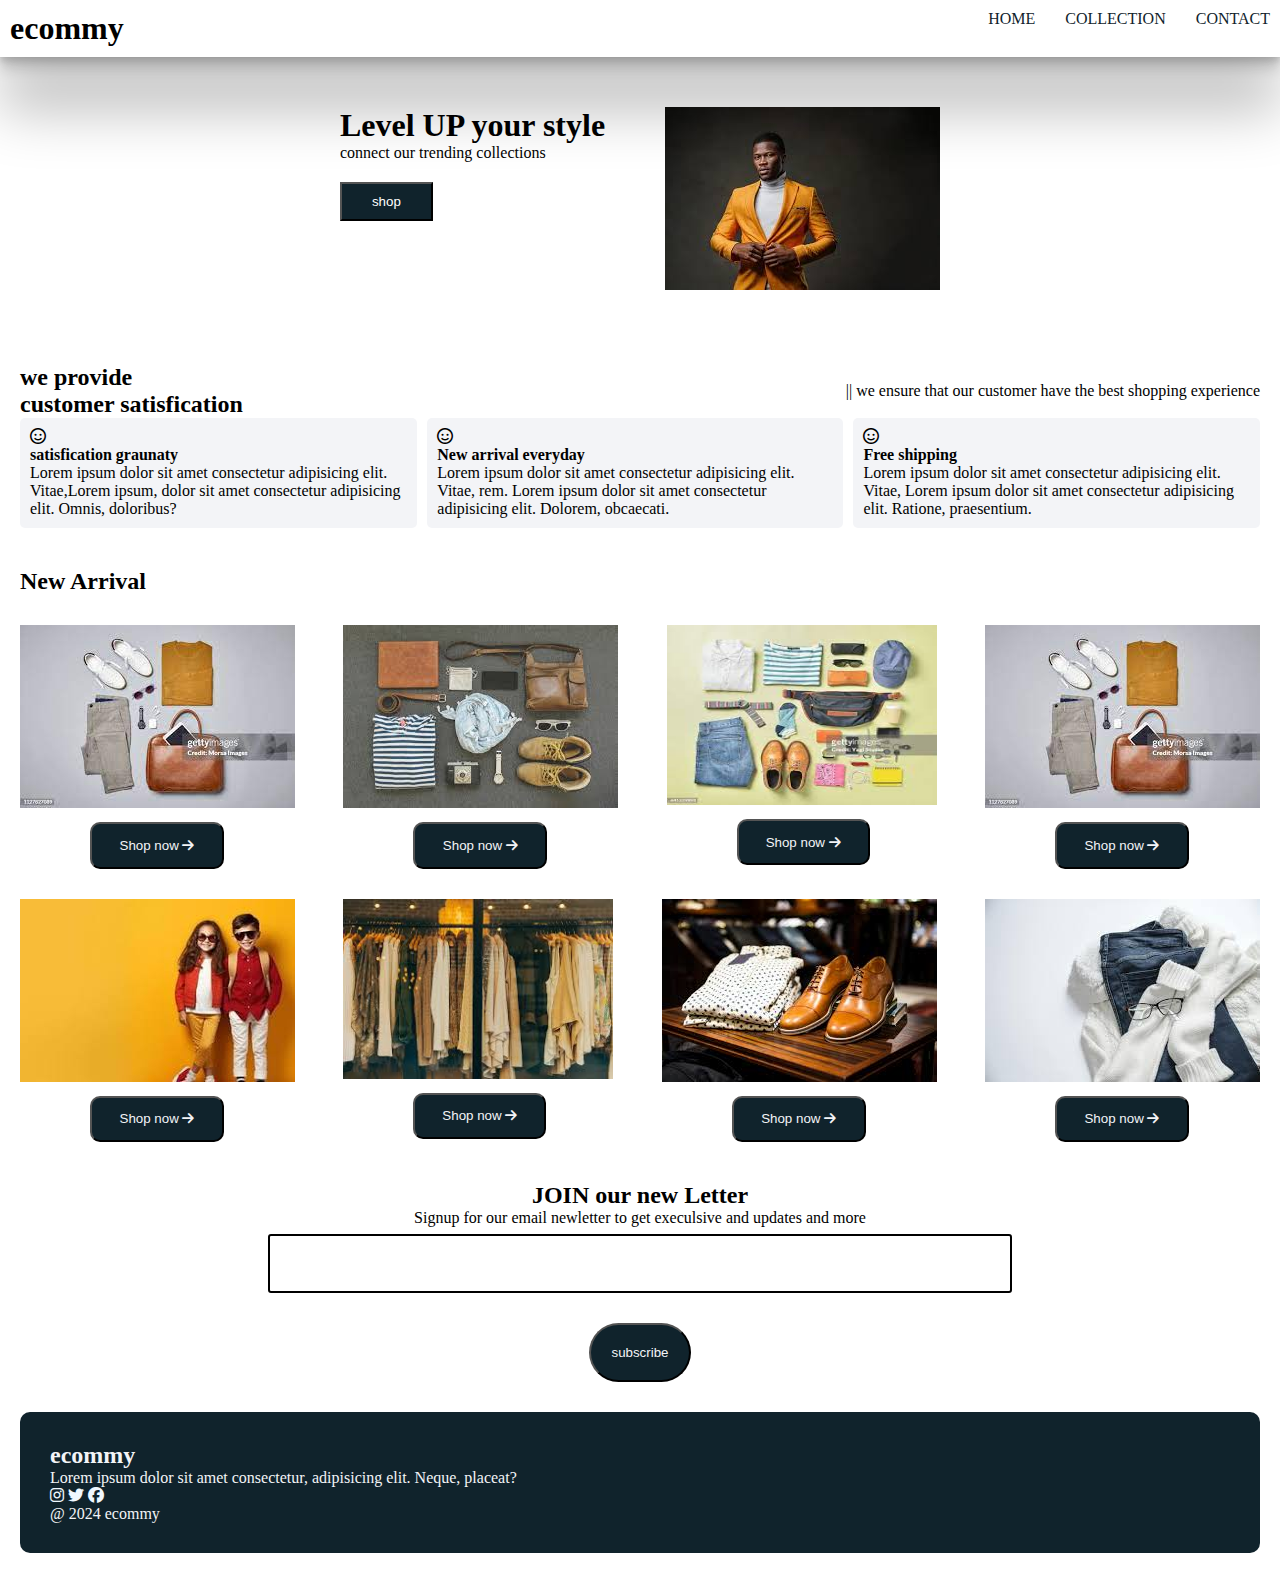
<file: index.html>
<!DOCTYPE html>
<html lang="en">

<head>
    <meta charset="UTF-8">
    <meta name="viewport" content="width=device-width, initial-scale=1.0">
    <title>ecommy</title>
    <link rel="preconnect" href="https://fonts.googleapis.com">
    <link rel="preconnect" href="https://fonts.gstatic.com" crossorigin>
    <link href="https://fonts.googleapis.com/css2?family=Baskervville+SC&display=swap" rel="stylesheet">
    <link rel="stylesheet" href="./style.css">
    <link rel="stylesheet" href="https://cdnjs.cloudflare.com/ajax/libs/font-awesome/6.5.2/css/all.min.css">
</head>

<body>
    <nav class="navbar">
        <h1>ecommy</h1>
      <div class="navbar-links">
          <p class="navbar-link"><a href="./index.html">HOME</a></p>
          <p class="navbar-link"><a href="./search.html">COLLECTION</a></p>
          <p class="navbar-link"><a href="./contact.html">CONTACT</a></p>
      </div>

      <div class="navbar-menu-toggle" onclick="shownav()">
        <i class="fa-solid fa-bars"></i>
      </div>

    </nav>

    <div class="side-navbar">
        <p style="text-align: right;" onclick="closenav()">
            <i class="fa-solid fa-xmark"></i>
        </p>
        <div class="side-navbar-links">
            <p class="side-navbar-link"><a href="">Home</a></p>
            <p class="side-navbar-link"><a href="">Collection</a></p>
            <p class="side-navbar-link"><a href="">Contact</a></p>
        </div>
    </div>
    <div class="header">
        <div>
            <h1>Level UP your style</h1>
            <p>connect our trending collections</p>
            <button>shop</button>
        </div>
        <div>
            <img src="./download (2).jpeg" alt="" class="headerimage">
        </div>

    </div>
    <div class="service">
        <div class="servicecontainer-1">
            <div>
                <h2>we provide</h2>
                <h2>customer satisfication</h2>
            </div>
            <div>
                <p> || we ensure that our customer have the best shopping experience</p>
            </div>
        </div>
        <div class="servicecontainer-2">
               <div>
                  <i class="fa-regular fa-face-smile"></i>
                  <h4>satisfication graunaty</h4>
                  <p>Lorem ipsum dolor sit amet consectetur adipisicing elit. Vitae,Lorem ipsum, dolor sit amet consectetur adipisicing elit. Omnis, doloribus?</p>
               </div>

               <div>
                <i class="fa-regular fa-face-smile"></i>
                <h4>New arrival everyday</h4>
                <p>Lorem ipsum dolor sit amet consectetur adipisicing elit. Vitae, rem. Lorem ipsum dolor sit amet consectetur adipisicing elit. Dolorem, obcaecati.</p>
             </div>

             <div>
                <i class="fa-regular fa-face-smile"></i>
                <h4>Free shipping</h4>
                <p>Lorem ipsum dolor sit amet consectetur adipisicing elit. Vitae, Lorem ipsum dolor sit amet consectetur adipisicing elit. Ratione, praesentium.   </p>
             </div>
        </div>

    </div>
    <div style="padding: 20px;">
        <h2> New Arrival</h2>
   
    

    <div class="newarrival">
        <div class="newarrivalcontain">
            <img src="./images (1).jpeg" alt="">
            <button>Shop now <i class="fa-solid fa-arrow-right"></i></button>
        </div>

        <div class="newarrivalcontain">
            <img src="./download (1).jpeg" alt="">
            <button>Shop now <i class="fa-solid fa-arrow-right"></i></button>
        </div>


        <div class="newarrivalcontain">
            <img src="./images.jpeg" alt="" style="width: 270px; height: 180px;">
            <button>Shop now <i class="fa-solid fa-arrow-right"></i></button>
        </div>

        <div class="newarrivalcontain">
            <img src="./images (1).jpeg" alt="">
            <button>Shop now <i class="fa-solid fa-arrow-right"></i></button>
        </div>

        <div class="newarrivalcontain">
            <img src="./images (5).jpeg" alt="">
            <button>Shop now <i class="fa-solid fa-arrow-right"></i></button>
        </div>


        <div class="newarrivalcontain">
            <img src="./images (4).jpeg" alt="" style="width: 270px; height: 180px;">
            <button>Shop now <i class="fa-solid fa-arrow-right"></i></button>
        </div>

        <div class="newarrivalcontain">
            <img src="./images (3).jpeg" alt="">
            <button>Shop now <i class="fa-solid fa-arrow-right"></i></button>
        </div>

        <div class="newarrivalcontain">
            <img src="./download.jpeg" alt="">
            <button>Shop now <i class="fa-solid fa-arrow-right"></i></button>
        </div>
    </div>

    <div class="news">
        <h2> JOIN our new Letter</h2>
        <p>Signup for our email newletter to get execulsive and updates and more</p>
        <div>
            <input type="text" class="search">
        </div>
        <div>
            <button>subscribe</button>
        </div>

    </div>

    <div class="footer">
         <div class="footercontain">
            <div class="footerbox1">
                <h2 class="hedtext">ecommy</h2>
                <p>Lorem ipsum dolor sit amet consectetur, adipisicing elit. Neque, placeat?</p>
                <div class="footer-icon">
                    <i class="fa-brands fa-instagram" style="color: aliceblue;"></i>
                    <i class="fa-brands fa-twitter" style="color: aliceblue;"></i>
                    <i class="fa-brands fa-facebook" style="color: aliceblue;"></i>

                </div>
            </div>

         </div>
         <p>@ 2024 ecommy </p>
    </div>

     <script src="./java.js"></script>
</body>

</html>
</file>
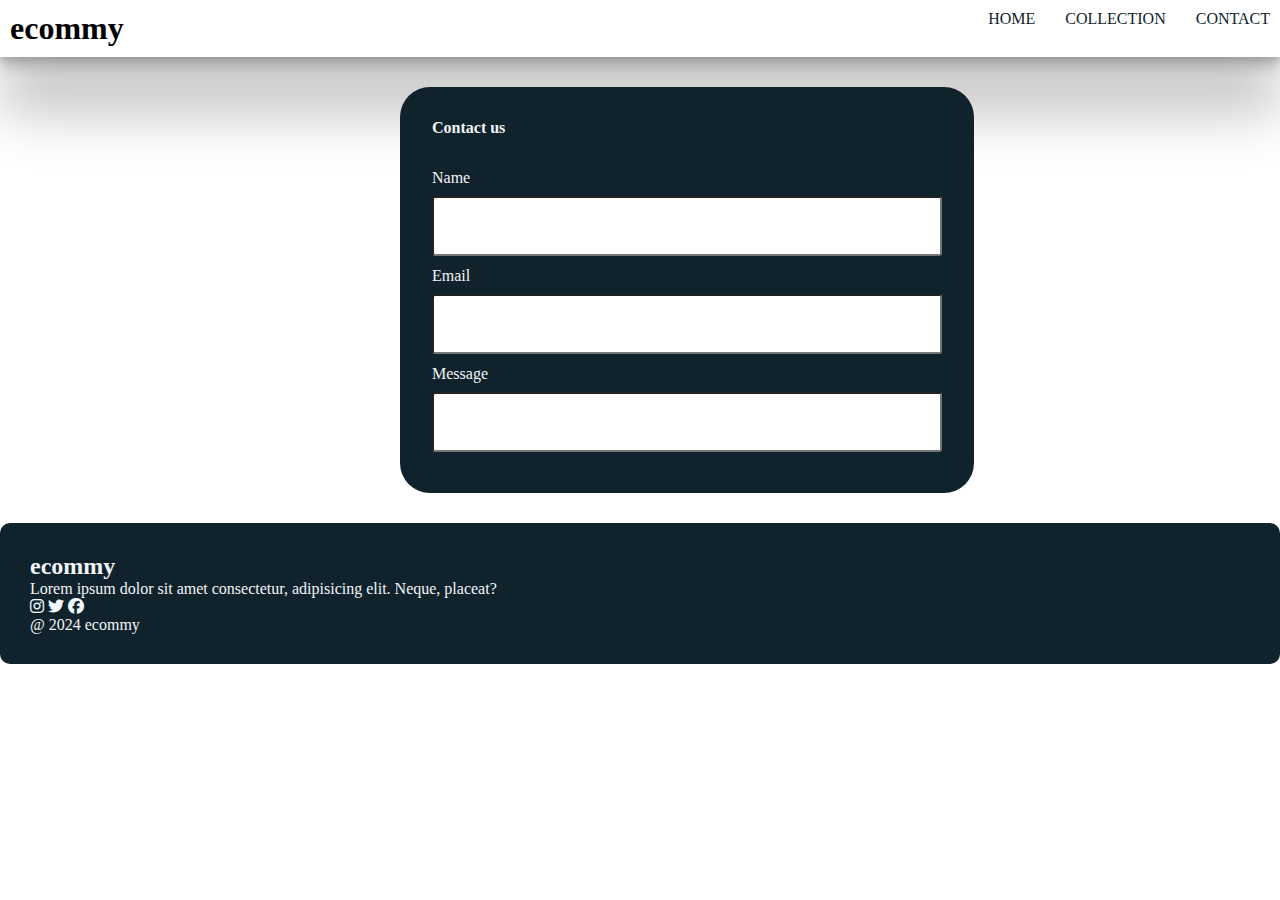
<file: contact.html>
<!DOCTYPE html>
<html lang="en">

<head>
    <meta charset="UTF-8">
    <meta name="viewport" content="width=device-width, initial-scale=1.0">
    <title>ecommy</title>
    <link rel="preconnect" href="https://fonts.googleapis.com">
    <link rel="preconnect" href="https://fonts.gstatic.com" crossorigin>
    <link href="https://fonts.googleapis.com/css2?family=Baskervville+SC&display=swap" rel="stylesheet">
    <link rel="stylesheet" href="./style.css">
    <link rel="stylesheet" href="https://cdnjs.cloudflare.com/ajax/libs/font-awesome/6.5.2/css/all.min.css">
</head>

<body>
    <nav class="navbar">
        <h1>ecommy</h1>
      <div class="navbar-links">
          <p class="navbar-link"><a href="./index.html">HOME</a></p>
          <p class="navbar-link"><a href="./search.html">COLLECTION</a></p>
          <p class="navbar-link"><a href="./contact.html">CONTACT</a></p>
      </div>

      <div class="navbar-menu-toggle" onclick="shownav()">
        <i class="fa-solid fa-bars"></i>
      </div>

    </nav>  

    <div>
        <table class="table">
            <form>
                <tr>
                    <th class="head">Contact us</th>
                </tr>
                <tr>
                    <td>Name</td>
                </tr>
                <tr>
                    <td><input type="text"></td>
                </tr>
                <tr>
                    <td>Email</td>
                </tr>
                <tr>
                    <td><input type="text"></td>
                </tr>
                <tr>
                    <td>Message</td>
                </tr>
                <tr>
                    <td><input type="email"></td>
                </tr>
            </form>
        </table>
    </div>


   

    <div class="footer">
         <div class="footercontain">
            <div class="footerbox1">
                <h2 class="hedtext">ecommy</h2>
                <p>Lorem ipsum dolor sit amet consectetur, adipisicing elit. Neque, placeat?</p>
                <div class="footer-icon">
                    <i class="fa-brands fa-instagram" style="color: aliceblue;"></i>
                    <i class="fa-brands fa-twitter" style="color: aliceblue;"></i>
                    <i class="fa-brands fa-facebook" style="color: aliceblue;"></i>

                </div>
            </div>

         </div>
         <p>@ 2024 ecommy </p>
    </div>

     <script src="./collection.js"></script>
</body>

</html>
</file>
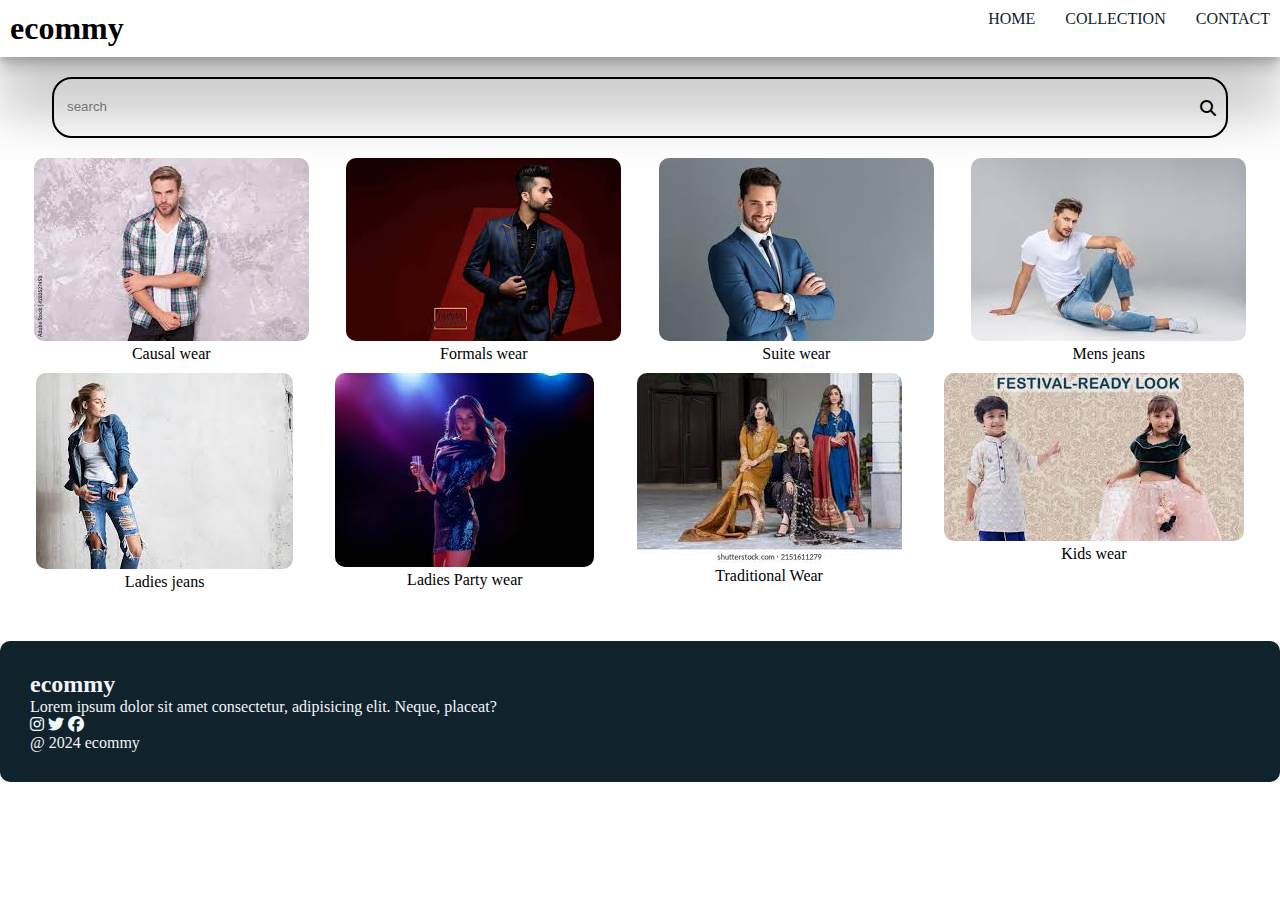
<file: search.html>
<!DOCTYPE html>
<html lang="en">

<head>
    <meta charset="UTF-8">
    <meta name="viewport" content="width=device-width, initial-scale=1.0">
    <title>ecommy</title>
    <link rel="preconnect" href="https://fonts.googleapis.com">
    <link rel="preconnect" href="https://fonts.gstatic.com" crossorigin>
    <link href="https://fonts.googleapis.com/css2?family=Baskervville+SC&display=swap" rel="stylesheet">
    <link rel="stylesheet" href="./style.css">
    <link rel="stylesheet" href="https://cdnjs.cloudflare.com/ajax/libs/font-awesome/6.5.2/css/all.min.css">
</head>

<body>
    <nav class="navbar">
        <h1>ecommy</h1>
      <div class="navbar-links">
          <p class="navbar-link"><a href="./index.html">HOME</a></p>
          <p class="navbar-link"><a href="./search.html">COLLECTION</a></p>
          <p class="navbar-link"><a href="./contact.html">CONTACT</a></p>
      </div>

      <div class="navbar-menu-toggle" onclick="shownav()">
        <i class="fa-solid fa-bars"></i>
      </div>

    </nav>  
    <div class="product">
        <form class="productsearch">
            <input type="text" id="search" placeholder="search">
            <i class="fa-solid fa-magnifying-glass"></i>
        </form>
        <div class="collection" id="collection">
           <div class="collectionbox">
               <img src="./causal.jpeg" alt="">
               <p>Causal wear</p>
           </div>

           <div class="collectionbox">
             <img src="./formal.jpeg" alt="">
             <p>Formals wear</p>
           </div>

           <div class="collectionbox">
            <img src="./suite.jpeg" alt="">
            <p>Suite wear</p>
          </div>

          <div class="collectionbox">
            <img src="./mens jeans.jpeg" alt="">
            <p>Mens jeans</p>
          </div>

          <div class="collectionbox">
            <img src="./female jeans.jpeg" alt="">
            <p>Ladies jeans</p>
          </div>

          <div class="collectionbox">
            <img src="./female party.jpeg" alt="">
            <p>Ladies Party wear</p>
          </div>

          <div class="collectionbox">
            <img src="./traditiaonal.jpeg" alt="">
            <p>Traditional Wear</p>
          </div>

          <div class="collectionbox">
            <img src="./kids.jpeg" alt="">
            <p>Kids wear</p>
          </div>


        </div>
    </div>  


   

    <div class="footer">
         <div class="footercontain">
            <div class="footerbox1">
                <h2 class="hedtext">ecommy</h2>
                <p>Lorem ipsum dolor sit amet consectetur, adipisicing elit. Neque, placeat?</p>
                <div class="footer-icon">
                    <i class="fa-brands fa-instagram" style="color: aliceblue;"></i>
                    <i class="fa-brands fa-twitter" style="color: aliceblue;"></i>
                    <i class="fa-brands fa-facebook" style="color: aliceblue;"></i>

                </div>
            </div>

         </div>
         <p>@ 2024 ecommy </p>
    </div>

     <script src="./collection.js"></script>
</body>

</html>
</file>
<file: style.css>
*{
    padding: 0%;
    margin:0%;
}
body{
    .baskervville-sc-regular {
        font-family: "Baskervville SC", serif;
        font-weight: 400;
        font-style: normal;
      }
      
}
.navbar{
    display: flex;
    justify-content: space-between;
    padding: 10px;
    box-shadow: rgba(0, 0, 0, 0.25) 0px 54px 55px, rgba(0, 0, 0, 0.12) 0px -12px 30px, rgba(0, 0, 0, 0.12) 0px 4px 6px, rgba(0, 0, 0, 0.17) 0px 12px 13px, rgba(0, 0, 0, 0.09) 0px -3px 5px;
}

.navbar-links{
    display: flex;
    column-gap: 30px;
}

.navbar-links a{
    text-decoration: none;
    color: #10232c;
}
.navbar-links a:hover{
    text-decoration: underline;
    color: blue;
}

.navbar-menu-toggle{
    display:none;
}

.side-navbar{
    background-color: #10232c;
    width: 50%;
    height: 100%;
    position: fixed;
    top :0;
    left:0;
    padding:20px;
    color: aliceblue;
    display:none; 
    transition: 3s;   
}

.side-navbar-link{
    margin-bottom: 40px;
}
.side-navbar-links a{
    text-decoration: none;
    color: white;

}
.side-navbar-link a:hover{
    text-decoration: underline;

}
.header{
    display: flex;
    justify-content: center;
    gap: 60px;
    padding: 50px;
}
.header button{
    padding-left: 30px;
    padding-right: 30px;
    padding-top: 10px;
    padding-bottom: 10px;
    margin-top: 20px;
    background-color: #10232c;
    color: white;
}
.service{
    padding: 20px;
}
.servicecontainer-1{
    display: flex;
    justify-content: space-between;
    align-items: center;
}
.servicecontainer-2{
    display: flex;
    justify-content: space-between;
    gap: 10px;
}
.servicecontainer-2 div{
    background-color: #f3f4f7;
    border-radius: 5px;
    padding: 10px;
}
.newarrival{
    display: flex;
    justify-content: space-between;
    flex-wrap: wrap;
}
.newarrivalcontain{
    position: relative;
    flex-basis: 10%;
    margin-top: 30px;

}
.newarrival button{
    padding-left: 10%;
    padding-right: 10%;
    padding-bottom: 5%;
    padding-top: 5%;
    margin-top: 10px;
    color: #10232c;
    margin-left: 70px;
    border-radius: 10px;
    background-color: #10232c;
    color: #f3f4f7;
}
.news{
    display: flex;
    flex-direction: column;
    align-items: center;
    margin-top: 40px;
}

.news input{
    padding: 20px;
    width: 700px;
    margin-bottom: 10px;
    border: solid 2px black;
}

.news button{
    margin-top: 20px;
    color: #f3f4f7;
    background-color: #10232c;
    border-radius: 30px;
    padding: 20px;
}
.footer{
    margin-top: 30px;
    background-color: #10232c;
    color: #f3f4f7;
    padding: 30px;
    border-radius: 10px;
}

.product{
    margin-top: 20px;
}

.productsearch{
    width: 90%;
    border: solid 2px black;
    border-radius: 20px;
    display: flex;
    justify-content: space-between;
    align-items: center;
    padding: 10px;
    margin: auto;
}

.productsearch input{
    border: none;
    background-color: transparent;
    width: 100%;
}

.productsearch input{
    border: none;
    background-color: transparent;
    width: 100%;
}

.productsearch input:focus{
   outline: none;
}

.collection{
    padding: 20px;
    display: flex;
    gap: 10px;
    flex-wrap: wrap;
    justify-content: space-around;
}

.collectionbox{
    text-align: center;
    flex-basis: 20%;
}

.collectionbox img{
    border-radius: 10px;
}
.collectionbox:hover{
    background-color:#10232c;
    color: #f3f4f7;
    size: 20px;
}
.table{
    background-color: #10232c;
    color: #f3f4f7;
    padding: 30px;
    margin-left:400px;
    width: 500px;
    margin-top: 30px;
    height: 30px;
    border-radius: 30px;
   
}
.head{
    text-align: left;
    padding-bottom: 30px;

}
.table input{
    height:50px;
    width: 500px;
}
input{
    border-radius: 3px;
    padding: 3px;
    margin-top: 7px;
    margin-bottom: 9px;
}


@media screen and (max-width:600px) {
    .navbar-menu-toggle{
        display: block;
    }
    .navbar-links{
        display: none;
    }
    .headerimage{
        display: none;
    }
    .servicecontainer-1{
        display: none;
    }
    .servicecontainer-2{
        flex-direction: column;
    }
}
</file>
